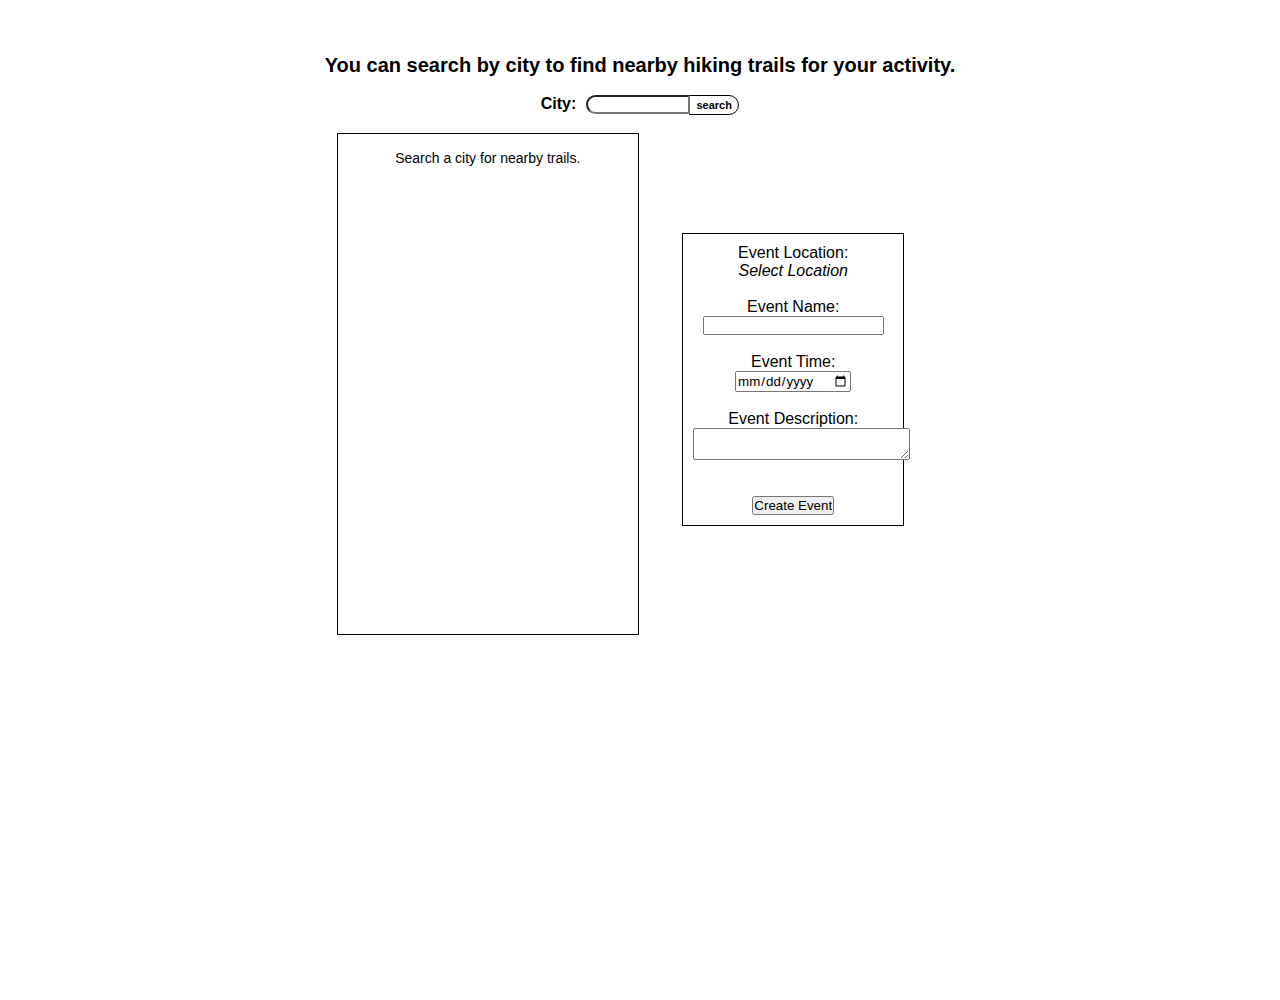
<file: app/views/events/create.html>
<!DOCTYPE html>
<html>
    <head>
        <title>Creating a new Event</title>
        <!-- <link href="main.css" media="all" rel="stylesheet" /> -->
        <style type="text/css">
            *{margin:0px; padding:0pc; font-family: sans-serif; vertical-align:top;}

            body
            {
                background-image: url("http://i.imgur.com/qMRbnQG.jpg");
            }
            #header
            {
                font-size: 20px;
                font-weight: bold;
            }
            #wrapper
            {   
                width: 100%;
                height: 1000px;
                background: rgba(255, 255, 255, 0.5);
            }
            #cityInput
            {   
                width: 100px;
                height: 15px;
                position: relative;
                left: 5px;
                border-bottom-left-radius: 10px;
                border-top-left-radius: 10px;
                background-position: left;
                background-repeat: no-repeat;
            }
            #search
            {
                width: 50px;
                height: 20px;
                border: 1px solid;
                border-radius: 10px;
                border-bottom-left-radius: 0px;
                border-top-left-radius: 0px;
                background: rgba(255, 255, 255, 0.5);
                font-size: 11px;
                font-weight: bold;
            }
            #locations
            {
                background: rgba(255, 255, 255, 1.0);
            	width: 300px;
            	height: 500px;
            	border: 1px solid;
                overflow-y: scroll;
                font-size: 14px;
                display: inline-block;
            }
            #selected_location_info
            {
                width: 300px;
                height: 100px;
            }
            #selected_location_loading
            {
                width: 300px;
                height: 100px;
            }
            #selected_location
            {   
                width: 300px;
                height: 350px;
                display: inline-block;
            }
            #createForm
            {
                background: rgba(255, 255, 255, 1.0);
                width: 200px;
                border: 1px solid;
                padding: 10px;
            }
            #createForm div
            {
                width: 200px;
            }
            .place
            {
                height: 30px;
                background-color: #e5e5e5;
                border-bottom: 1px solid;
                overflow-x: scroll;
                overflow-y: scroll;
            }
            .place span
            {
                position: relative;
                top: 5px;
            }
        </style>
        <script src="https://ajax.googleapis.com/ajax/libs/jquery/2.2.4/jquery.min.js"></script>

        <script type="text/javascript">
            $(document).ready(function()
            {
                var loading = false;

            	$("#search").mouseup(function()
                {
                	city = $("#cityInput").val().replace(" ", "+");

                    if(!loading)
                    {
                        loading = true;
                        document.getElementById('locations').innerHTML = "<br><br><br><center><img src='http://i.imgur.com/pwzYfJB.gif'></center>";

    					$.ajax({
    		            url: "https://trailapi-trailapi.p.mashape.com/?q[activities_activity_type_name_eq]=hiking&q[city_cont]="+ city +"&radius=25",
    		            type: "GET",
    		            dataType: "json",
    		            headers: { "X-Mashape-Key": "nJM45RuRctmshsKo2xRWSlwAcEump11ifNOjsnjXsrWF3Hp3Nl", "Accept": "text/plain" },
    		            success: function (data)
                            {
                                var places = data["places"];
                                var nameList = "";

                                for(var i=0; i<places.length; i++)
                                {
                                    nameList += "<div class='place' value='"+ i +"'><input type='hidden' value='"+ i +"'><span>" + data["places"][i]["name"] + "</span></div>";
                                }

                                document.getElementById('locations').innerHTML = nameList;
                                console.log(places);

                                $(".place").hover(function()
                                {
                                    $(this).css( "background-color", "#555555" );
                                    $(this).css( "color", "#eeeeee" );
                                },function()
                                {
                                    $(this).css( "background-color", "#e5e5e5" );
                                    $(this).css( "color", "#000000" );
                                });

                                $(".place").mouseup(function()
                                {
                                    var val = $(this).attr("value");
                                    console.log(places[val]);

                                    document.getElementById('locationLabel').innerHTML = places[val]["name"];

                                    var lat = places[val]["lat"]
                                    var lon = places[val]["lon"]
                                    var name = places[val]["name"]
                                    
                                    // document.getElementById('selected_location_loading').innerHTML = "<center><img src='http://i.imgur.com/pwzYfJB.gif'></center>";
                        
                                    $.get("https://maps.googleapis.com/maps/api/geocode/json?latlng="+ lat +","+ lon +"&key=AIzaSyB0Eiy-lbm5O6nTI9nBOdx6WoWGjlPlVeA", function(place_info)
                                    {
                                        console.log(place_info);
                                        console.log(place_info["results"][0]["place_id"]);
                                        document.getElementById('hidden_inputs').innerHTML = "<input type='hidden' name='place_id' value='"+ place_info["results"][0]["place_id"] +"'><input type='hidden' name='place_name' value='"+ name +"'>";
                                        document.getElementById('selected_location_loading').innerHTML = "";
                                    }, "json");

                                });

                                loading = false;
                            }
                        });
                    }
                });
            });
        </script>
    </head>
    <body>
        <center>
            <div id="wrapper">
	        	<div>
                    <br><br><br>
    	        	<span id="header">You can search by city to find nearby hiking trails for your activity.</span>
    	        	<br><br>
    	        	<b>City:</b> <input id="cityInput" type="text" name="city">
    	        	
    	        	<input id="search" type="submit" name="Search" value="search">
                    <br>
                    <br>
	        	</div>
                <div id="locations">
                <br>
                Search a city for nearby trails.
                	
                </div>
                <div id="selected_location">
                    <div id="selected_location_info"></div>
                    <form id="createForm" action="/events/create" method="post">
                        <div><p>Event Location:</p> <span id="locationLabel"><i>Select Location</i></span><br><br></div>
                        <div>Event Name: <input type="text" name="eventName"><br><br></div>
                        <div>Event Time: <input type="date" name="date"><br><br></div>
                        <div>Event Description:<textarea name="description" rows="2" cols="25"></textarea></div>
                        
                        <br>
                        <br>
                        <div id="hidden_inputs"></div>
                        <input type="submit" name="submit" value="Create Event">
                    </form>
                <div id="selected_location_loading"></div>
                </div>
            </div>
        </center>
    </body>
</html>
</file>
